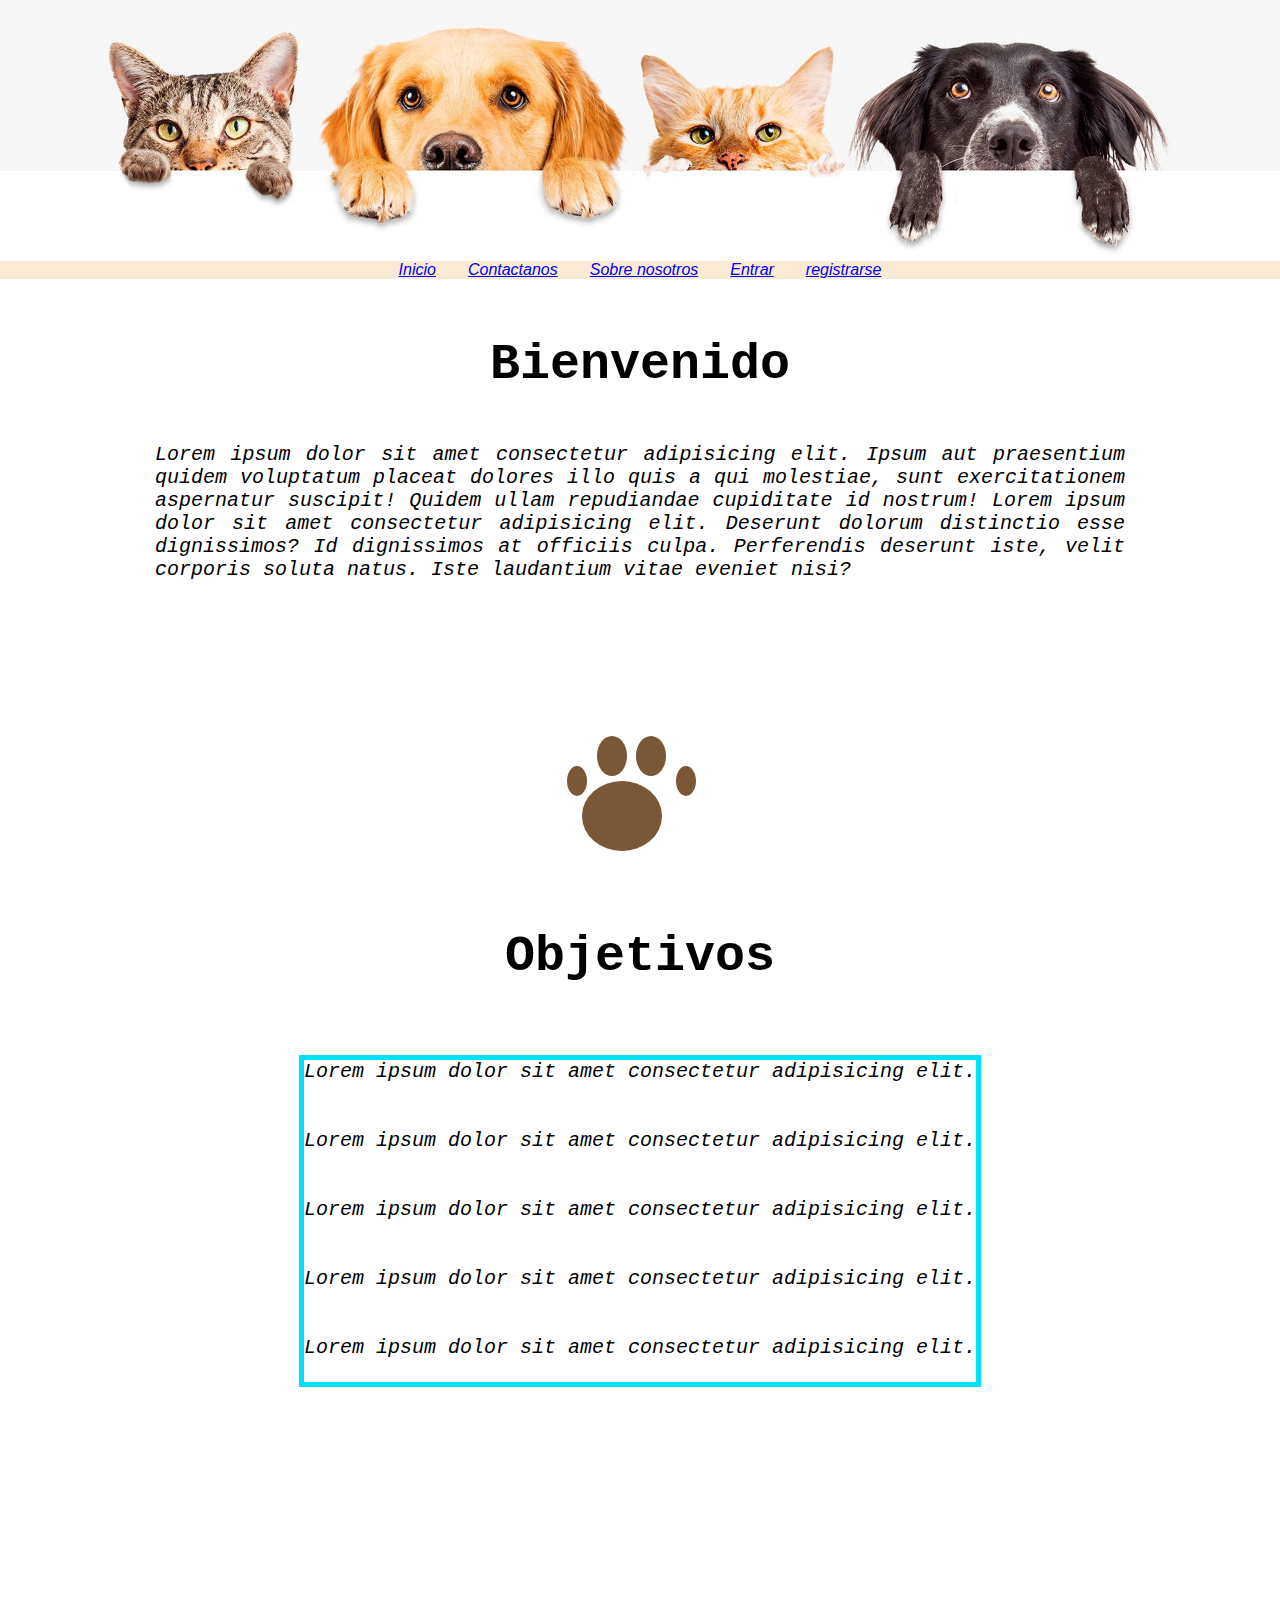
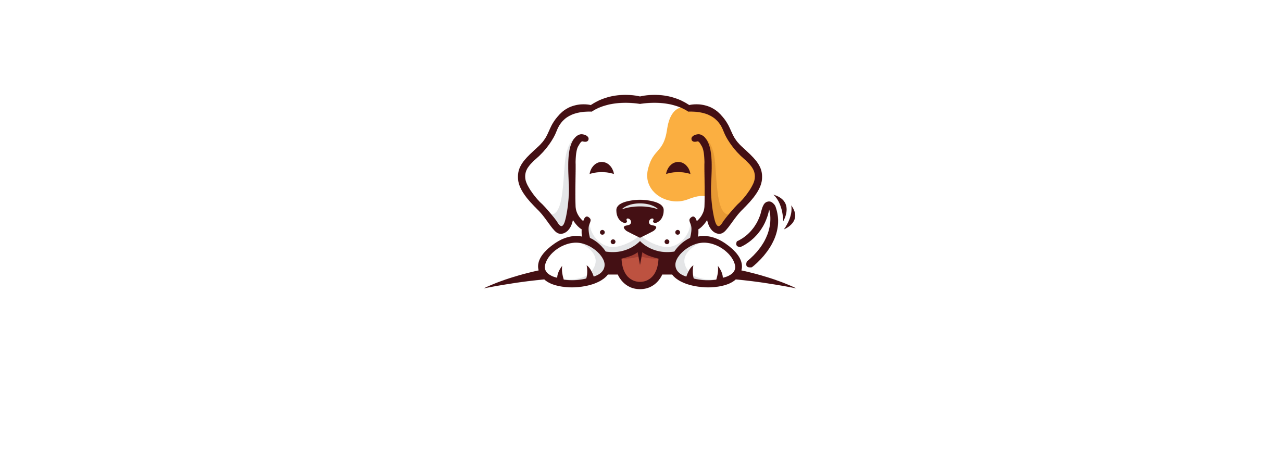
<file: index.html>
<!DOCTYPE html>
<html lang="en">
<head>
    <meta charset="UTF-8">
    <meta http-equiv="X-UA-Compatible" content="IE=edge">
    <meta name="viewport" content="width=device-width, initial-scale=1.0">
    <link rel="stylesheet" href="style.css">

    <title>Inicio</title>
</head>

<body id="Letrageneral">
    <main class="grid">
        <!--Enlaces de cabeza de pagina-->
        
        <nav class="topbotton" id="Nav"> 
        <a href="Index.html">Inicio</a>
        <a href="Contactanos.html">Contactanos</a>
        <a href="Sobre nosotros.html">Sobre nosotros</a>
        <a href="Entrar.html">Entrar</a>
        <a href="Registrate.html">registrarse</a>
        </nav>
        
        <header>
        <div class="perros"><img src="img/Encabezado.jpg" alt="Encabezado" ></div>
        </header>
        <!--Fin enlaces de cabeza pagina-->



        

        
        <section id="Infouno">
           <h1 class="Infoindice"> Bienvenido</h1>
           <p class="Infoprincipal"> Lorem ipsum dolor sit amet consectetur adipisicing elit. 
            Ipsum aut praesentium quidem voluptatum placeat dolores 
            illo quis a qui molestiae, sunt exercitationem aspernatur 
            suscipit! Quidem ullam repudiandae cupiditate id nostrum! Lorem ipsum dolor sit 
            amet consectetur adipisicing elit. Deserunt dolorum distinctio esse dignissimos? 
            Id dignissimos at officiis culpa. Perferendis deserunt iste, velit corporis soluta natus. 
            Iste laudantium vitae eveniet nisi?</p>
          
            <div id="dots">
              <div id="dot1" class="dot"></div>
              <div id="dot2" class="dot"></div>
              <div id="dot3" class="dot"></div>
              <div id="dot4" class="dot"></div>
              <div id="dot5" class="dot5"></div>
            </div>
          </section>
           
          

        <section id="Infodos">
            <h2 class="lista">Objetivos</h2>
               
             <div class="Lu">
               <ul>
                <li>Lorem ipsum dolor sit amet consectetur adipisicing elit.</li><br>
                <br>
                <li>Lorem ipsum dolor sit amet consectetur adipisicing elit.</li><br>
                <br>
                <li>Lorem ipsum dolor sit amet consectetur adipisicing elit.</li><br>
                <br>
                <li>Lorem ipsum dolor sit amet consectetur adipisicing elit.</li><br>
                <br>
                <li>Lorem ipsum dolor sit amet consectetur adipisicing elit.</li><br>
            </ul> 
            </div>
            <div class="Logito"><img src="img/Logo.jpg" alt="Logo"/></div>
            </section>
           

           

            

            

            

</main>
</body>



</html>
</file>
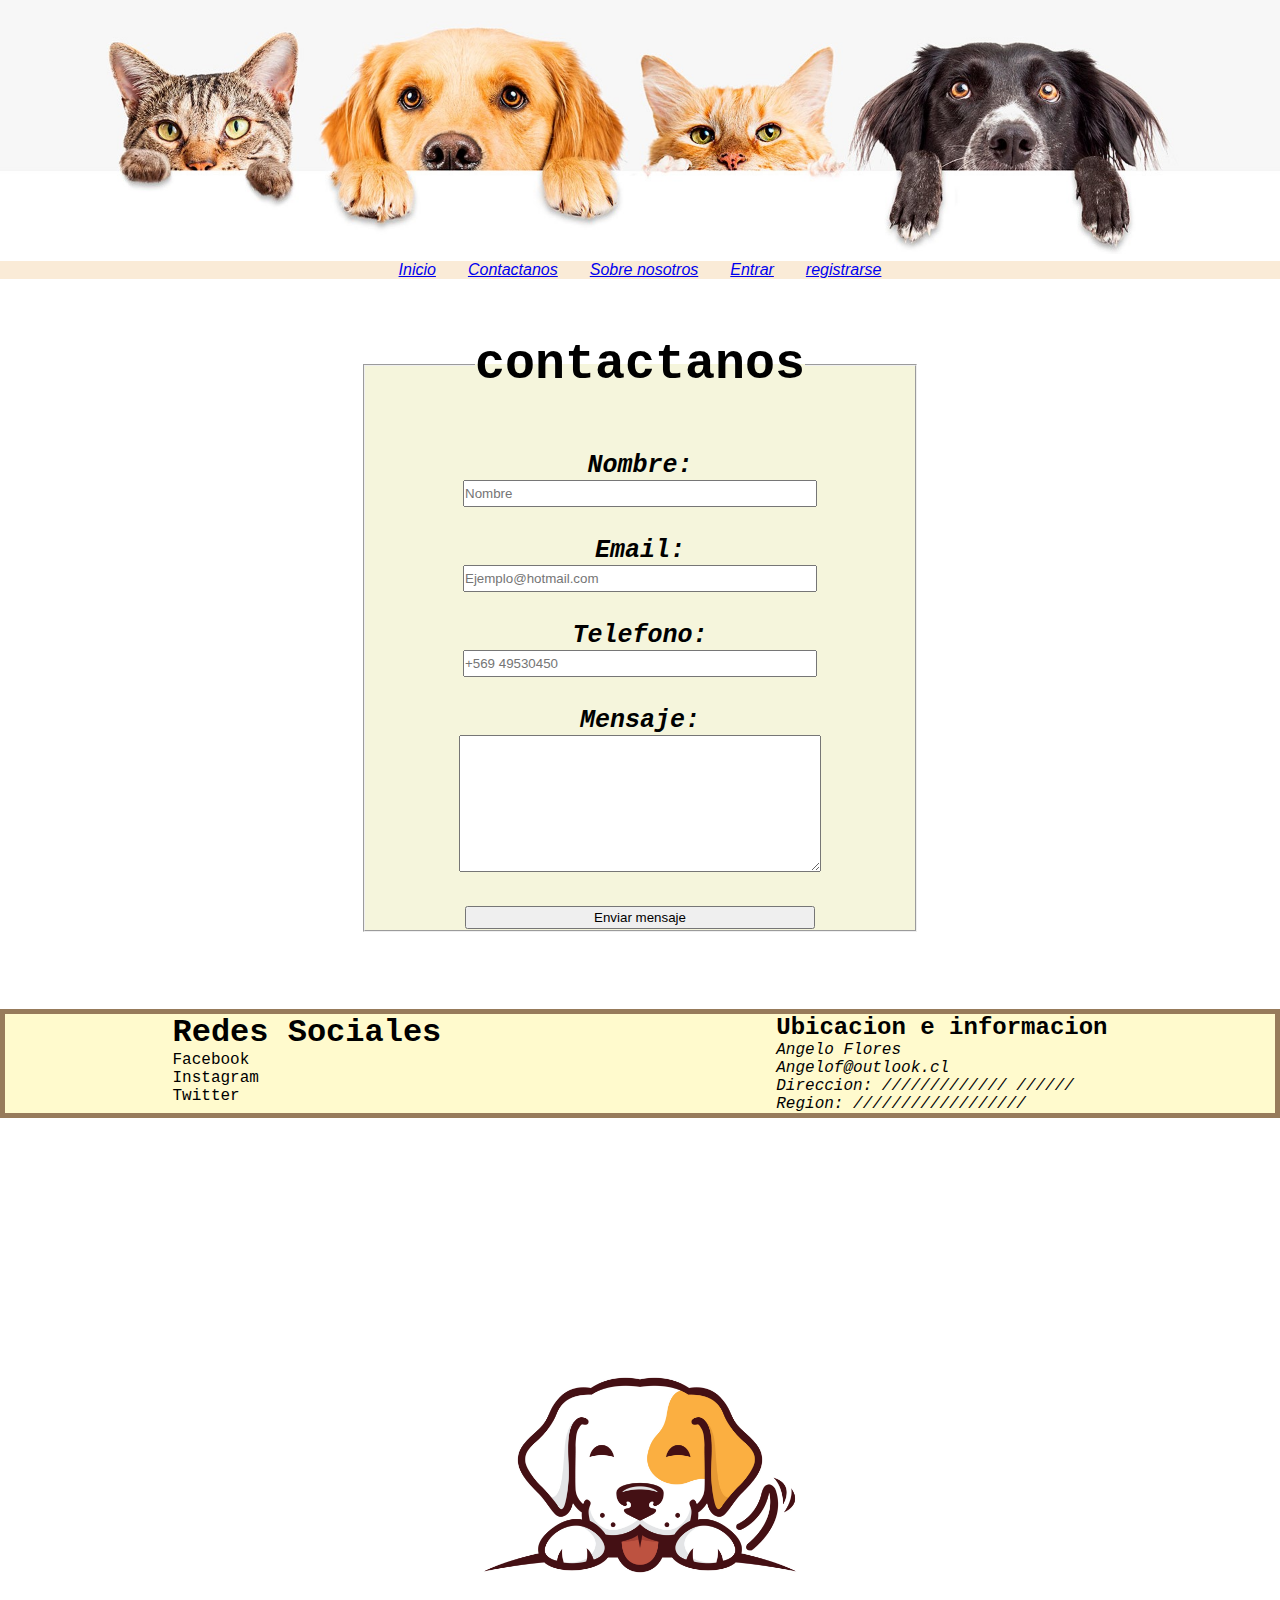
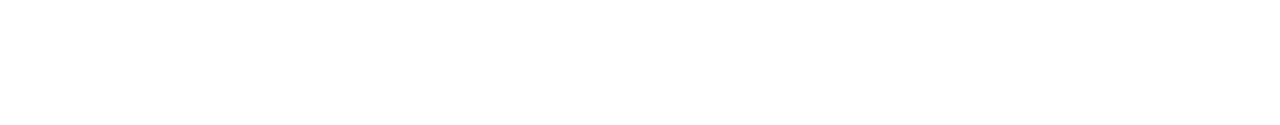
<file: Contactanos.html>
<!DOCTYPE html>
<html lang="en">
<head>
    <meta charset="UTF-8">
    <meta http-equiv="X-UA-Compatible" content="IE=edge">
    <meta name="viewport" content="width=device-width, initial-scale=1.0">
    <link rel="stylesheet" href="style.css">
    <title>Contacto</title>
</head>
<body id="Letrageneral">
  <main class="grid">
    <!--Enlaces de cabeza de pagina-->
   
      <nav class="topbotton" id="Nav"> 
        <a href="Index.html">Inicio</a>
        <a href="Contactanos.html">Contactanos</a>
        <a href="Sobre nosotros.html">Sobre nosotros</a>
        <a href="Entrar.html">Entrar</a>
        <a href="Registrate.html">registrarse</a>
        </nav>

        <header>
      <div class="perros"><img src="img/Encabezado.jpg" alt="Encabezado" ></div>
      </header>
      <!--Fin enlaces de cabeza pagina-->

      <!--Inicio formulario-->
     <form>
     <fieldset class="Formulario">
     <Legend>contactanos</Legend><br><br>

     <p>Nombre:   <input type="text" name="Nombre" size="20" placeholder="Nombre" required></p><br>
     <p>Email:    <input type="text" name="Email" size="20" placeholder="Ejemplo@hotmail.com" required></p><br>
     <p>Telefono: <input type="text" name="Telefono" size="20" placeholder="+569 49530450" required></p><br>
     <p>Mensaje:  <textarea name="Texto" id="Texto" cols="30" rows="10" required style="width: 360px; height: 135px;"></textarea><br>
     
     <div>
     <input type="submit" value="Enviar mensaje" >
     </div>   
     </fieldset>
     </form>
    <!--Fin de formulario-->



     <!--Redes-->
      

       <footer class="redes">
       <div>
       <h1 class="rede">Redes Sociales</h1>
      
       <p>Facebook </p> 
       <p>Instagram </p>
       <p>Twitter</p>

       

        
        </div>
      
     <!--ubicacion-->
       
     <div class="ubicacion">
     <h2 class="ubi">Ubicacion e informacion</h2>
        <address>
      
          Angelo Flores
          <br>
          Angelof@outlook.cl
          
      
      <p>Direccion: ///////////// //////</p> 
      <p>Region: //////////////////</p>
      </div>
      </div>
     </footer>
      

      <div class="Logito"><img src="img/Logo.jpg" alt="Logo"/></div>
      
      </main>
</body>
</html>
</file>
<file: style.css>
* {
    margin: 0;
    padding: 0;
  }

/* Inicio GRID*/

.grid{
  display: grid;
  gap: 7px;
  grid-template-areas:
  
  "Header"
  "Nav"
  "Infouno"
  "Infodos"
  "Foter"
  
  ;
}


#header{ grid-area: Header; justify-content: center; justify-content: center; max-width: 100%; max-height: 100%;}
#Nav{grid-area: Nav;}
#Infouno{grid-area: Infouno;}
#Infodos{grid-area: Infodos;}
#Foter{grid-area: Foter;}

/* Fin GRID*/





  /* Inicio Letra general de pagina*/
   #Letrageneral{font-family: 'Courier New', Courier, monospace;}


  /* inicio Texto principal de pagina */
  .Infoindice{display: flex; justify-content: center; font-size: 50px;font-weight: bold; margin-top: 50px ;}
  .Infoprincipal{display: flex;justify-content: center; font-size: 20px; font-style:italic;margin: 155px;  text-align: justify; margin-top: 50px; }
  /* fin de Texto Principal*/

  /*Botones de encabezado*/
  .topbotton{display: flex;justify-content: center; gap: 2rem; background-color: antiquewhite; font-style: oblique; font-family: 'Gill Sans', 'Gill Sans MT', Calibri, 'Trebuchet MS', sans-serif ;}

  /*fin de encabezado*/


  /*listas */
   .lista{ display: flex; justify-content: center; font-size: 50px;font-weight: bold; margin-top: 70px;}
   .Lu{display: flex; justify-content: center; font-size: 20px; font-style:italic ; margin: 155px; margin-top: 70px;}

    ul{list-style-type: none; 
    
  
    border-top:solid 5px rgb(0, 225, 255);	
    border-right:solid 5px rgb(0, 225, 255);
    border-bottom:solid 5px rgb(0, 225, 255);
    border-left:solid 5px rgb(0, 225, 255);}

    .redes{

      display: flex;
      justify-content: space-around;
      margin-top: 20px;
      background-color: lemonchiffon;
      border-top:solid 5px rgb(151, 123, 91);	
      border-right:solid 5px rgb(151, 123, 91);
      border-bottom:solid 5px rgb(151, 123, 91);
      border-left:solid 5px rgb(151, 123, 91);}
  /*fin listas*/


 


  
  
  /* Inicio Formulario*/
   
  .Formulario{ display: flex; justify-content: center; flex-direction: column; width:550px; font-weight: bold; text-align: center; margin:  50px auto; font-size: 25px; background-color: beige;} 
  .Formulario legend{font-size: 50px}
  .Formulario p{font-style: oblique; display: flex;flex-direction: column;align-content: center;flex-wrap: wrap;}
  .Formulario input{width: 350px; height: 23px;}
  .terminos{ font-size: 15px;}

  /*Fin Formulario*/
  
  .Nosotros{font-size: 50px;font-weight: bold;text-align: center;}
  .infonosotros{font-size: 20px; font-style:italic ; text-align: center; margin-left: 500px; margin-right: 500px; text-align: start; 
  }




iframe{float: right; margin-bottom: 100px;}



/*imagenes*/
img{ max-width: 100%; max-height: 100%;}


/*logobeagle*/
.Logito{
  
display: flex;
justify-content: center;

margin-top: 100px ;height: 500px; 
}
/* fin logobeagle*/

/*logotop*/

.perros{display: flex; justify-content: center; max-width: 100%; max-height: 100%;}

/*finlogotop*/

























#dots{
  width:146px;
	margin:auto;
  margin-top: 100px;
}

.dot{
  background-color: #7a5837;
  width: 20px;
  height: 30px;
  border-radius: 50%;
  animation-name: load;
  animation-duration: 1s;
  animation-iteration-count: infinite;
}

.dot5{
  background-color: #7a5837;
  width: 20px;
  height: 30px;
  border-radius: 50%;
}

#dot1, #dot2, #dot3, #dot4{
  display: inline-block;
}

#dot2, #dot3{
  width: 30px;
  height: 40px
}

#dot1, #dot4{
  position: relative;
  top: 20px
}

#dot1{
  animation-delay:0.1s;
}

#dot2{
  animation-delay:0.2s;
}

#dot3{
  animation-delay:0.3s;
}

#dot4{
  animation-delay:0.4s;
}

#dot5{
  width: 80px;
  height: 70px;
  margin-left: 15px;
}

@keyframes load {
    0% {visibility: visible;}
    25% {visibility: visible;}
    75% {visibility: hidden;}
    100% {visibility: hidden;}
}

































/*MOBILE*/

@media screen and (max-width:768px) {
  


  .grid{
    display: grid;
    gap: 7px;
    grid-template-areas:
    
    "Header"
    "Nav"
    "Infouno"
    
    "Infodos"
    "Foter"
  
    ;
  }
  
  
  #header{ grid-area: Header; justify-content: center; justify-content: center; max-width: 100%; max-height: 100%;}
  #Nav{grid-area: Nav;}
  #Infouno{grid-area: Infouno;}
  #Infodos{grid-area: Infodos;}
  #Foter{grid-area: Foter;}



   /* Inicio Letra general de pagina*/
   #Letrageneral{font-family: 'Courier New', Courier, monospace;}


  /* inicio Texto principal de pagina */
  .Infoindice{display: flex; justify-content: center; font-size: 30px;font-weight: bold; margin-top: 50px ;}
  .Infoprincipal{display: flex;justify-content: center; border: rgb(138, 119, 106) 5px dotted; font-size: 14px; font-style:italic; margin: 50px; text-align: justify; margin-top: 50px; }
  /* fin de Texto Principal*/

  /*Botones de encabezado*/
  .topbotton{display: flex;justify-content: center; gap: 5px; background-color: rgb(138, 119, 106, 0.25); font-style: oblique; font-family: 'Gill Sans', 'Gill Sans MT', Calibri, 'Trebuchet MS', sans-serif ; flex-direction: column; align-items: center;}

  /*fin de encabezado*/
  
 /*listas */
 .lista{ display: flex; justify-content: center; font-size: 30px;font-weight: bold; margin-top: 70px;}
 .Lu{display: flex; justify-content: center; font-size: 14px; font-style:italic ; margin: 60px; margin-top: 40px;}

  ul{list-style-type: none; 
    border: rgb(138, 119, 106) 5px dotted ;}
  



  .redes{

    display: flex;
    margin: 10px;
    justify-content: space-around;
    margin-top: 20px;
    background-color: rgb(248, 232, 215);
    border-top:solid 5px rgb(112, 63, 63);	
    border-right:solid 5px rgb(112, 63, 63);
    border-bottom:solid 5px rgb(112, 63, 63);
    border-left:solid 5px rgb(112, 63, 63);}
    




    .ubi{font-size: 18px;}
    .rede{font-size: 18px;}
/*fin listas*/








/* Inicio Formulario*/
 
.Formulario{ display: flex; justify-content: center; flex-direction: column; width:385px; font-weight: bold; text-align: center; margin:  50px auto; font-size: 18px; background-color: rgb(138, 119, 106,0.25);} 
.Formulario legend{font-size: 30px}
.Formulario p{font-style: oblique; display: flex;flex-direction: column;align-content: center;flex-wrap: wrap;}
.Formulario input{width: 350px; height: 18px;}
.terminos{ font-size: 15px;}

/*Fin Formulario*/

.Nosotros{font-size: 50px;font-weight: bold;text-align: center;}
.infonosotros{font-size: 20px; font-style:italic ; text-align: center; margin-left: 500px; margin-right: 500px; text-align: start; 
}




iframe{float: right; margin-bottom: 100px;}



/*imagenes*/
img{ max-width: 100%; max-height: 100%;}


/*logobeagle*/
.Logito{

display: flex;
justify-content: center;

margin-top: 100px ;height: 300px; 
}
/* fin logobeagle*/

/*logotop*/

.perros{display: flex; justify-content: center; max-width: 100%; max-height: 100%;}

/*finlogotop*/




}
</file>
